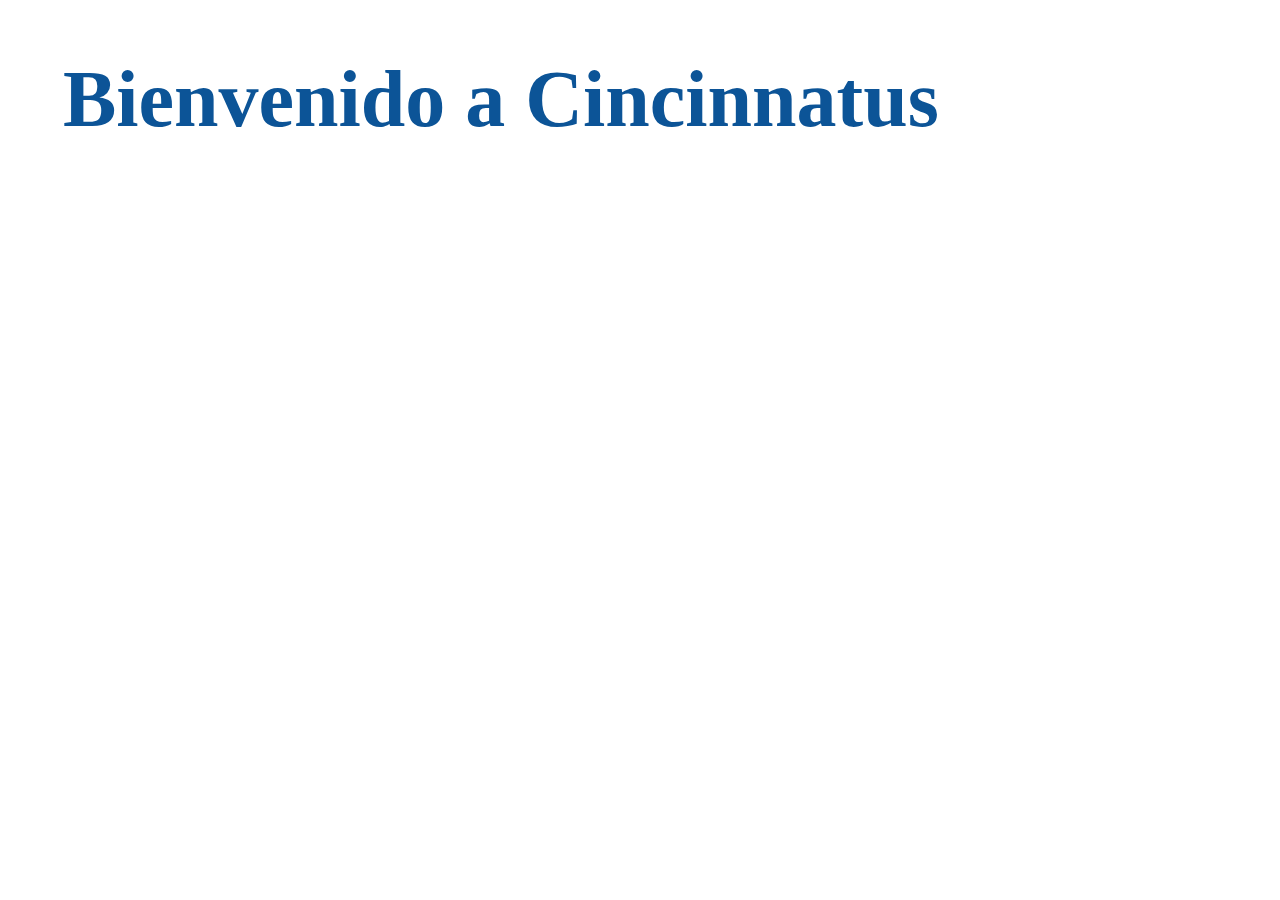
<file: index.html>
<!DOCTYPE html>
<html lang="en">
<head>
    <meta charset="UTF-8">
    <meta name="viewport" content="width=device-width, initial-scale=1.0">
    <meta http-equiv="X-UA-Compatible" content="ie=edge">
    <title>Cincinnatus.com</title>
    <link rel="stylesheet" href="css/style.css">
</head>
<body>
   <div class="pc">
       <h1>Bienvenido a Cincinnatus </h1>
     </div>
</body>
</html>
</file>
<file: css/style.css>
/*titulo principal*/
.pc{
    font-size: 40px;
     color: #0c5497;
    padding: 0px 0px 0px 55px;
}
</file>
